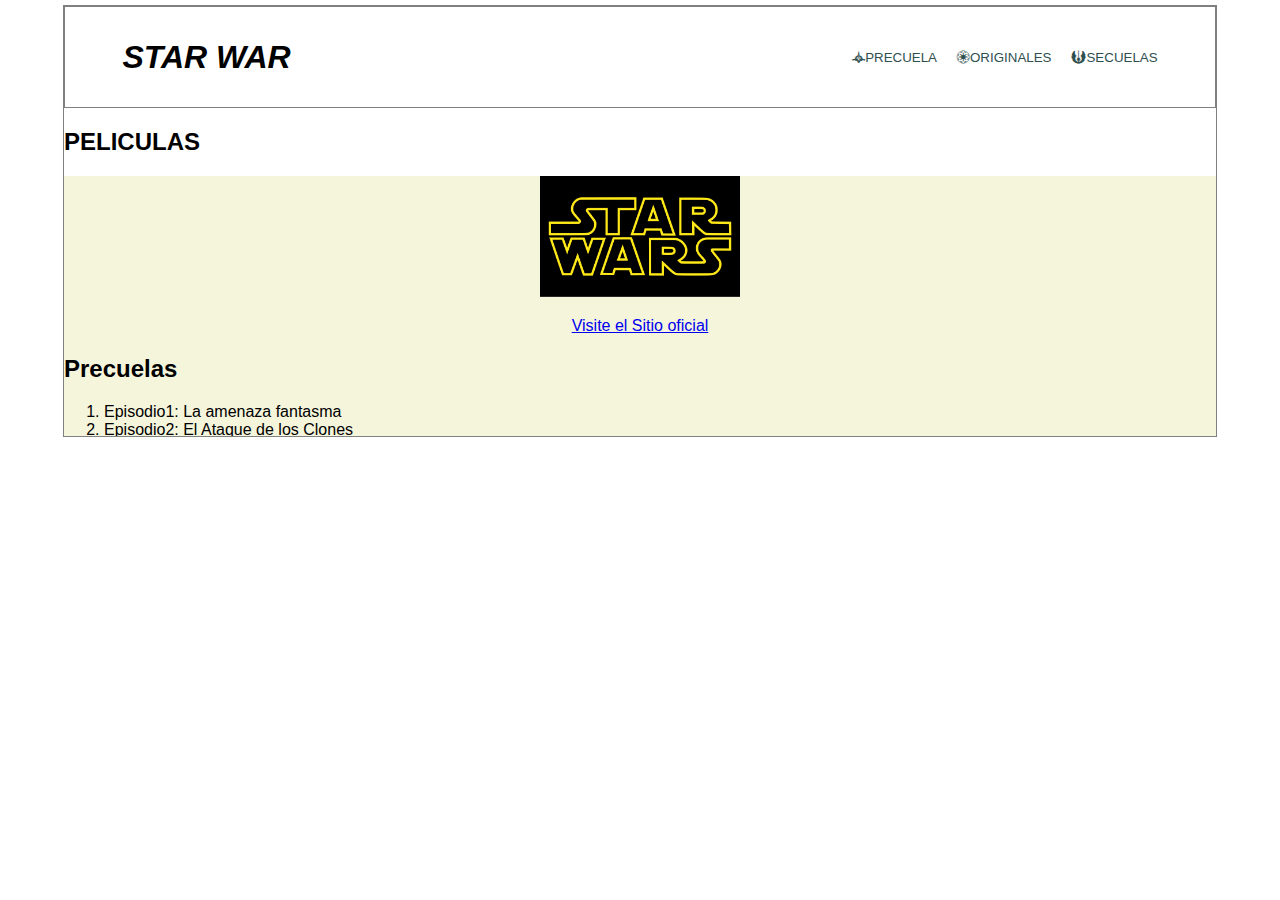
<file: sesion05/index.html>
<!DOCTYPE html>
<html lang="en">
<head>
  <meta charset="UTF-8">
  <meta name="viewport" content="width=device-width, initial-scale=1.0">
  <title>Star War</title>
  <link rel="stylesheet" href="estilo.css">
  <link rel="stylesheet" href="css/all.min.css">
  <link rel="shortcut icon" href="img/icono.png" type="image/x-icon">
</head>
<body>
  <div id="contenedor">
    <div id="cabecera">
      <h1>Star War</h1>
      <div id="menu">
        <ul>
          <li><a href="#Precuelas"><i class="fa-brands fa-galactic-senate"></i>Precuela</a></li>
          <li><a href="#Originales"><i class="fa-brands fa-galactic-republic"></i>Originales</a></li>
          <li><a href="#Secuelas"><i class="fa-solid fa-jedi"></i>Secuelas</a></li>
        </ul>
      </div>
    </div>
    <h2>PELICULAS</h2>
    <div id="contenido">
      <div id="logo">
        <img src="img/logo_sw2.png" alt="logo" width=200>
      </div>
     <p><a href="http://www.starwars.com">Visite el Sitio oficial</a></p>
     <div id="Precuelas">
      <h2>Precuelas</h2>
      <ol>
        <li>Episodio1: La amenaza fantasma</li>
        <li>Episodio2: El Ataque de los Clones</li>
        <li>Episodio3:La venganza de los Sith</li>
      </ol>
     </div>
     <div id="Originales">
      <h2>Originales</h2>
      <ol>        
        <li>Episodio4: Una nueva esperanza</li>
        <li>Episodio5: El imperio Contrataca</li>
        <li>Episodio6: El retorno el Jedi</li>
      </ol>
     </div>
     <div id="Secuelas">
      <h2>Secuelas</h2>
      <ol>
        <li>Episodio7: El despertar de la Fuerza</li>
        <li>Episodio8: Los ultimos Jedi</li>
        <li>Episodio9: El Ascenso de skywalker</li>
      </ol>
     </div>
    </div>
  </div>  
</body>
</html>
</file>
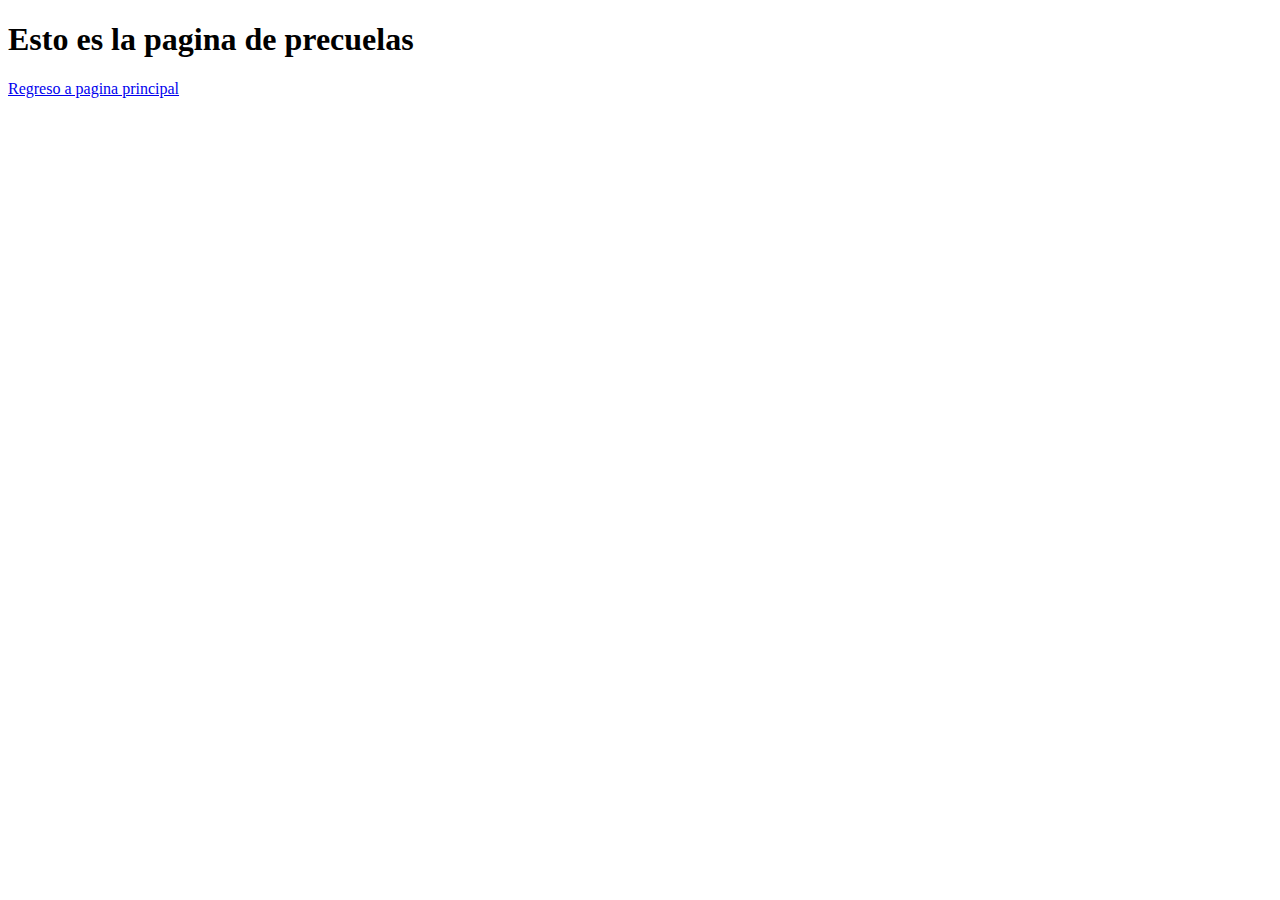
<file: sesion05/precuela.html>
<!DOCTYPE html>
<html lang="en">
<head>
  <meta charset="UTF-8">
  <meta name="viewport" content="width=device-width, initial-scale=1.0">
  <title>Precuelas</title>
</head>
<body>
  <h1>Esto es la pagina de precuelas</h1>
  <p><a href="index.html">Regreso a pagina principal</a></p>
  
</body>
</html>
</file>
<file: sesion05/estilo.css>
body{
  margin:0;/*formatear margenes x defecto*/
  padding:0;
  font-family: sans-serif;
}
#contenedor{
  width: 90%;
  border:1px solid gray;
  margin:5px auto;
}
#cabecera{
  display:flex;
  flex-direction: row;
  flex-wrap: wrap;/*flexibiliza los elementos hacai la siguiente linea de no quepar en la fila*/
  justify-content: space-around;
  align-items: center;
  border:1px solid gray;
  height: 100px;
}
#cabecera h1{
  padding: 10px;
  font-family: helvetica;
  font-style: italic;
  text-transform: uppercase;
  flex-basis: 50%; /*similar al height*/
}
#menu{
 
    
}
#menu ul{
  display:flex;
  flex-direction: row;
  flex-wrap: wrap;
  align-items: center;
  justify-content: center;
  list-style-type: none;
  font-size: 10pt;
  height: 100%;
}
#menu ul a{
  color:darkslategrey;
  text-transform: uppercase;
  text-decoration: none;
  padding: 10px;
}
#menu a:hover{
  background-color: dimgrey;
  color:white;
}
#contenido{
  height: 260px;
  background-color: beige;
  overflow-y: scroll;
  scroll-behavior: smooth;
}
#logo,p{ 
  text-align: center;
}
</file>
